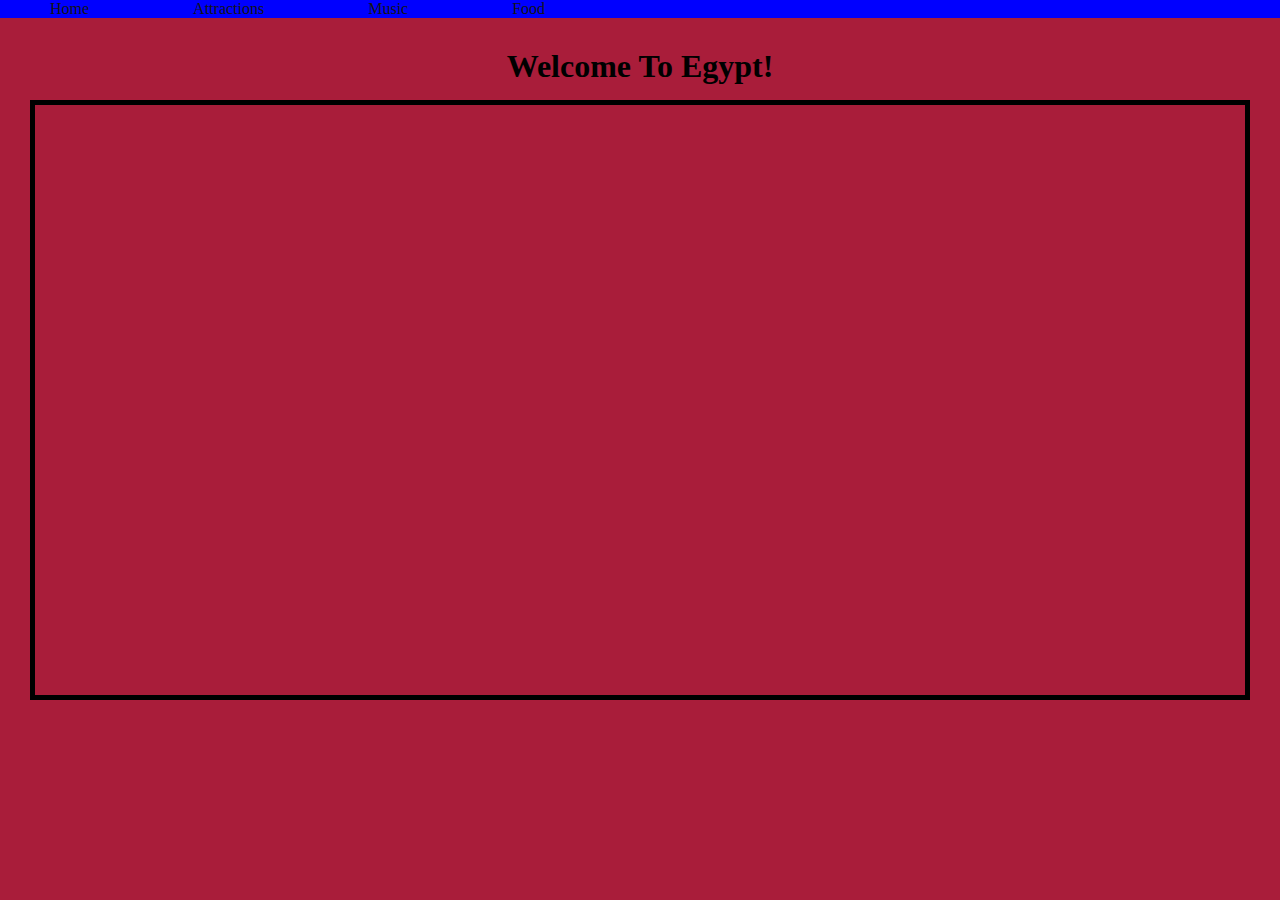
<file: h4/index.html>
<!DOCTYPE html>
<html lang="en">
<head>
    <meta charset="UTF-8">
    <meta name="viewport" content="width=device-width, initial-scale=1.0">
    <title>Document</title>
    <link rel="stylesheet" href="style.css">
</head>
<nav>
    <ul>
        <li><a href="">Home</a></li>
        <li><a href="attractions.html">attractions</a></li>
        <li><a href="music.html">music</a></li>
        <li><a href="food.html">food</a></li>
    </ul>
</nav>
<body class="Egypt">
    
    <main>
        <h1 >Welcome To Egypt!</h1>
        <iframe width="100%" height="600px" src="https://www.youtube.com/embed/BapSQFJPMM0?si=BSa7n4iyqVEES90I" title="YouTube video player" frameborder="0" allow="accelerometer; autoplay; clipboard-write; encrypted-media; gyroscope; picture-in-picture; web-share" referrerpolicy="strict-origin-when-cross-origin" allowfullscreen></iframe>
    </main>
    
</body>
</html>
</file>
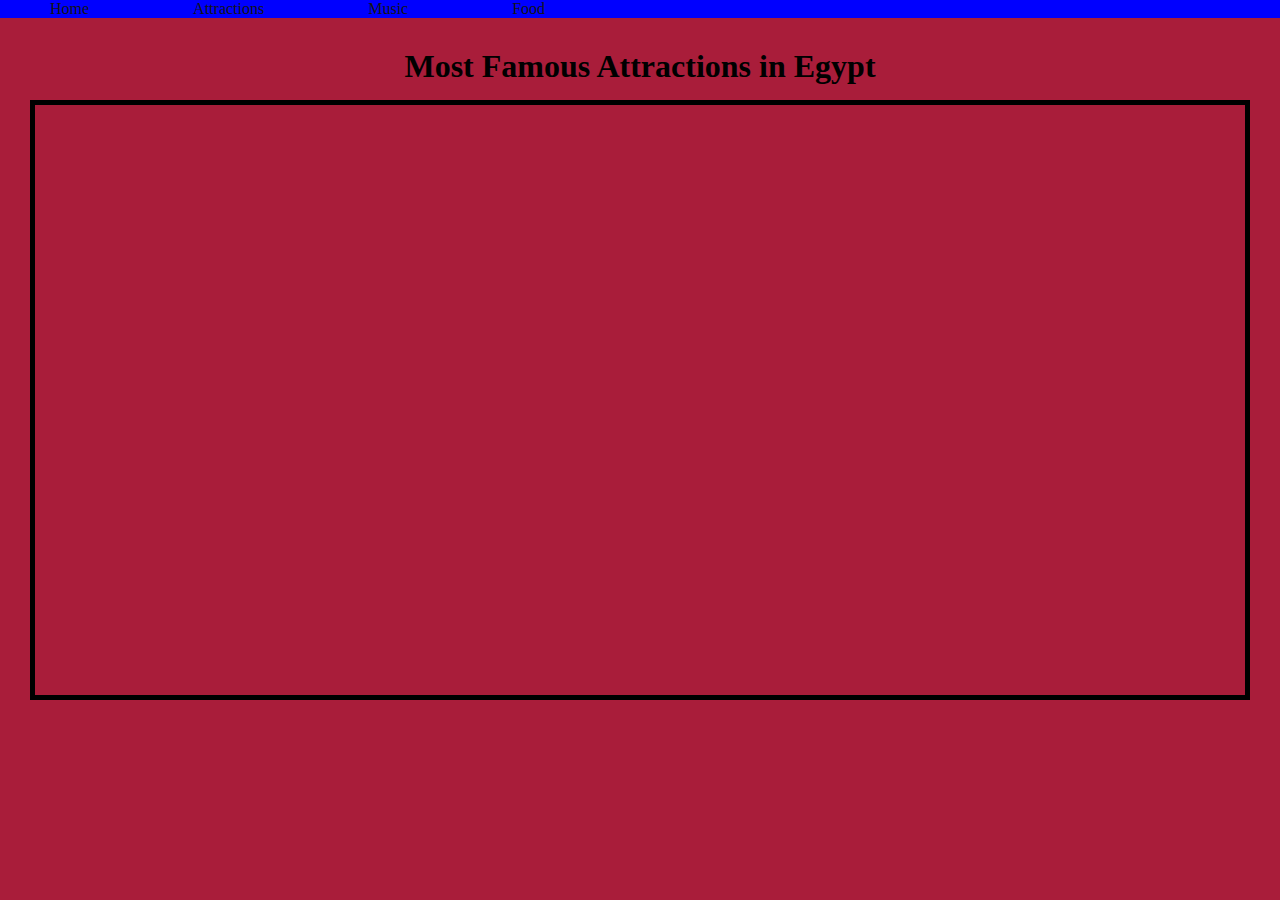
<file: h4/attractions.html>
<!DOCTYPE html>
<html lang="en">
<head>
    <meta charset="UTF-8">
    <meta name="viewport" content="width=device-width, initial-scale=1.0">
    <title>Document</title>
    <link rel="stylesheet" href="style.css">
</head>
<nav >
    <ul>
        <li><a href="index.html">Home</a></li>
        <li><a href="">attractions</a></li>
        <li><a href="music.html">music</a></li>
        <li><a href="food.html">food</a></li>

    </ul>
</nav>
<body class="Egypt">
    
    <main>
        <h1>Most Famous Attractions in Egypt</h1> 
        <iframe width="100%" height="600px" src="https://www.youtube.com/embed/rsv4drcgHys?si=kd_UWDiG0K4Egl5I" title="YouTube video player" frameborder="0" allow="accelerometer; autoplay; clipboard-write; encrypted-media; gyroscope; picture-in-picture; web-share" referrerpolicy="strict-origin-when-cross-origin" allowfullscreen></iframe>
    </main>
    
</body>
</html>
</file>
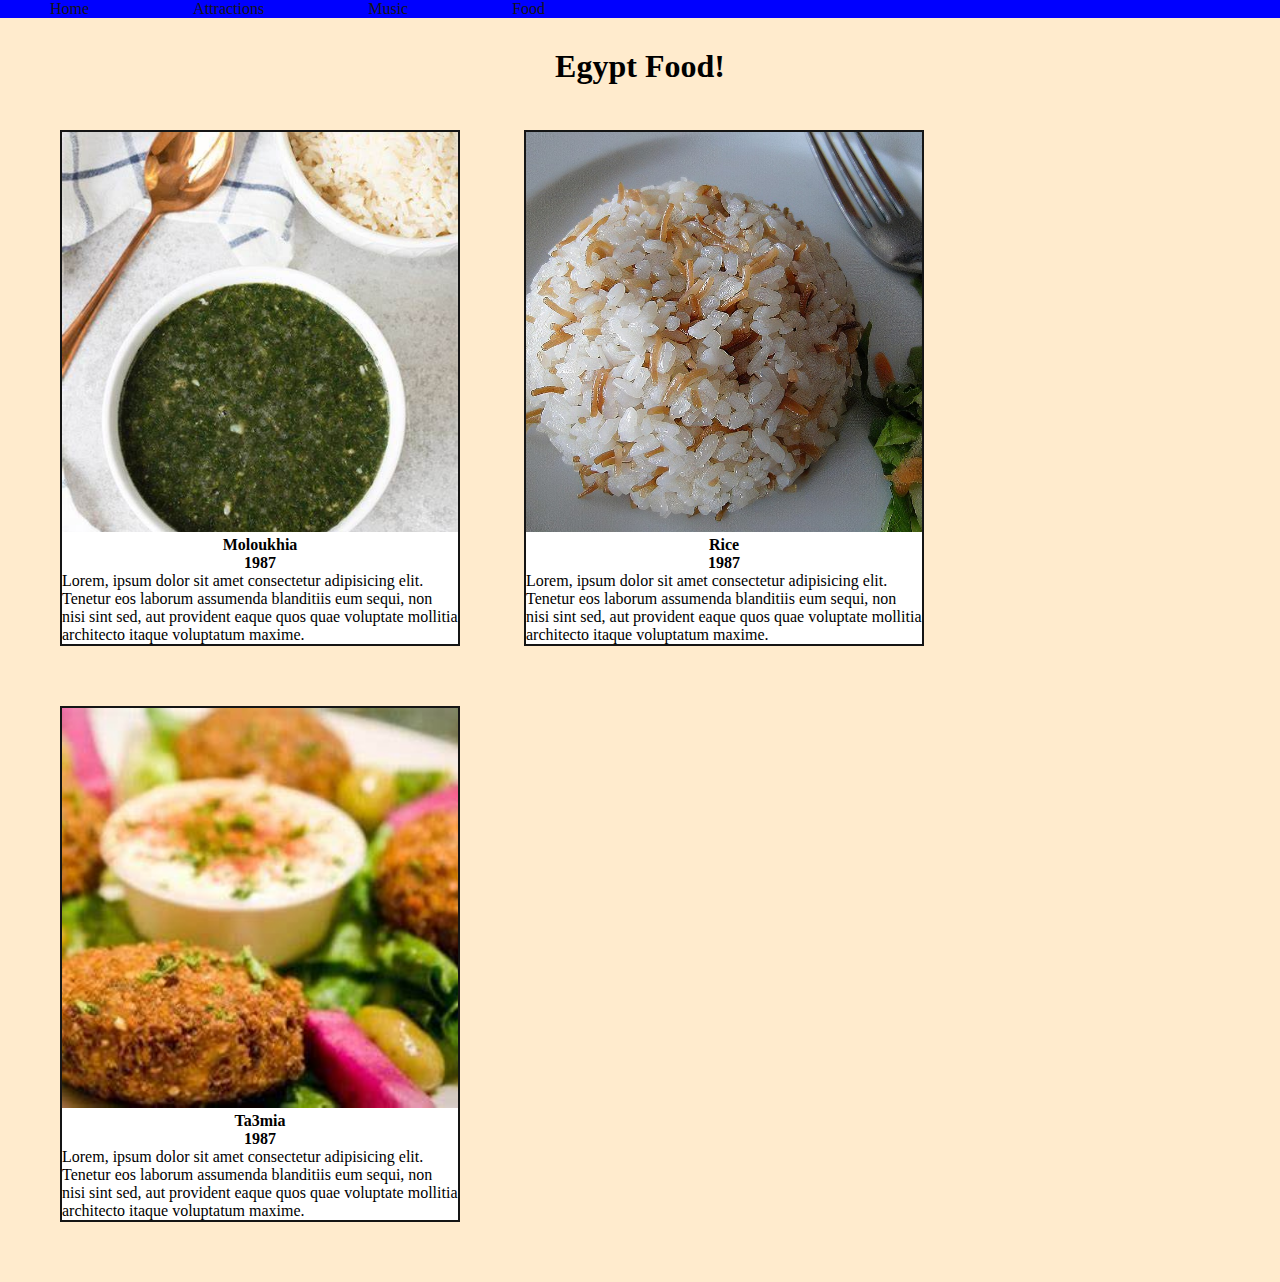
<file: h4/food.html>
<!DOCTYPE html>
<html lang="en">
<head>
    <meta charset="UTF-8">
    <meta name="viewport" content="width=device-width, initial-scale=1.0">
    <title>Document</title>
    <link rel="stylesheet" href="style.css">
</head>
<nav >
    <ul>
        <li><a href="index.html">Home</a></li>
        <li><a href="attractions.html">attractions</a></li>
        <li><a href="music.html">music</a></li>
        <li><a href="">food</a></li>

    </ul>
</nav>
    <main>
        <h1>Egypt Food!</h1>
        <article class="food">
            <img src="OIP.jpeg" alt="">
            <h3>Moloukhia</h3>
            <h5>1987</h5>
            <p>
                Lorem, ipsum dolor sit amet consectetur adipisicing elit. Tenetur eos laborum assumenda blanditiis eum sequi, non nisi sint sed, aut provident eaque quos quae voluptate mollitia architecto itaque voluptatum maxime.
            </p>     
        </article>
        <article class="food">
            <img src="R.jpeg" alt="">
            <h3> Rice</h3>
            <h5>1987</h5>
            <p>
                Lorem, ipsum dolor sit amet consectetur adipisicing elit. Tenetur eos laborum assumenda blanditiis eum sequi, non nisi sint sed, aut provident eaque quos quae voluptate mollitia architecto itaque voluptatum maxime.
            </p>     
        </article>
        <article class="food">
            <img src="OIP (1).jpeg" alt="">
            <h3>Ta3mia</h3>
            <h5>1987</h5>
            <p>
                Lorem, ipsum dolor sit amet consectetur adipisicing elit. Tenetur eos laborum assumenda blanditiis eum sequi, non nisi sint sed, aut provident eaque quos quae voluptate mollitia architecto itaque voluptatum maxime.
            </p>     
        </article>
    </main>
</body>
</html>
</file>
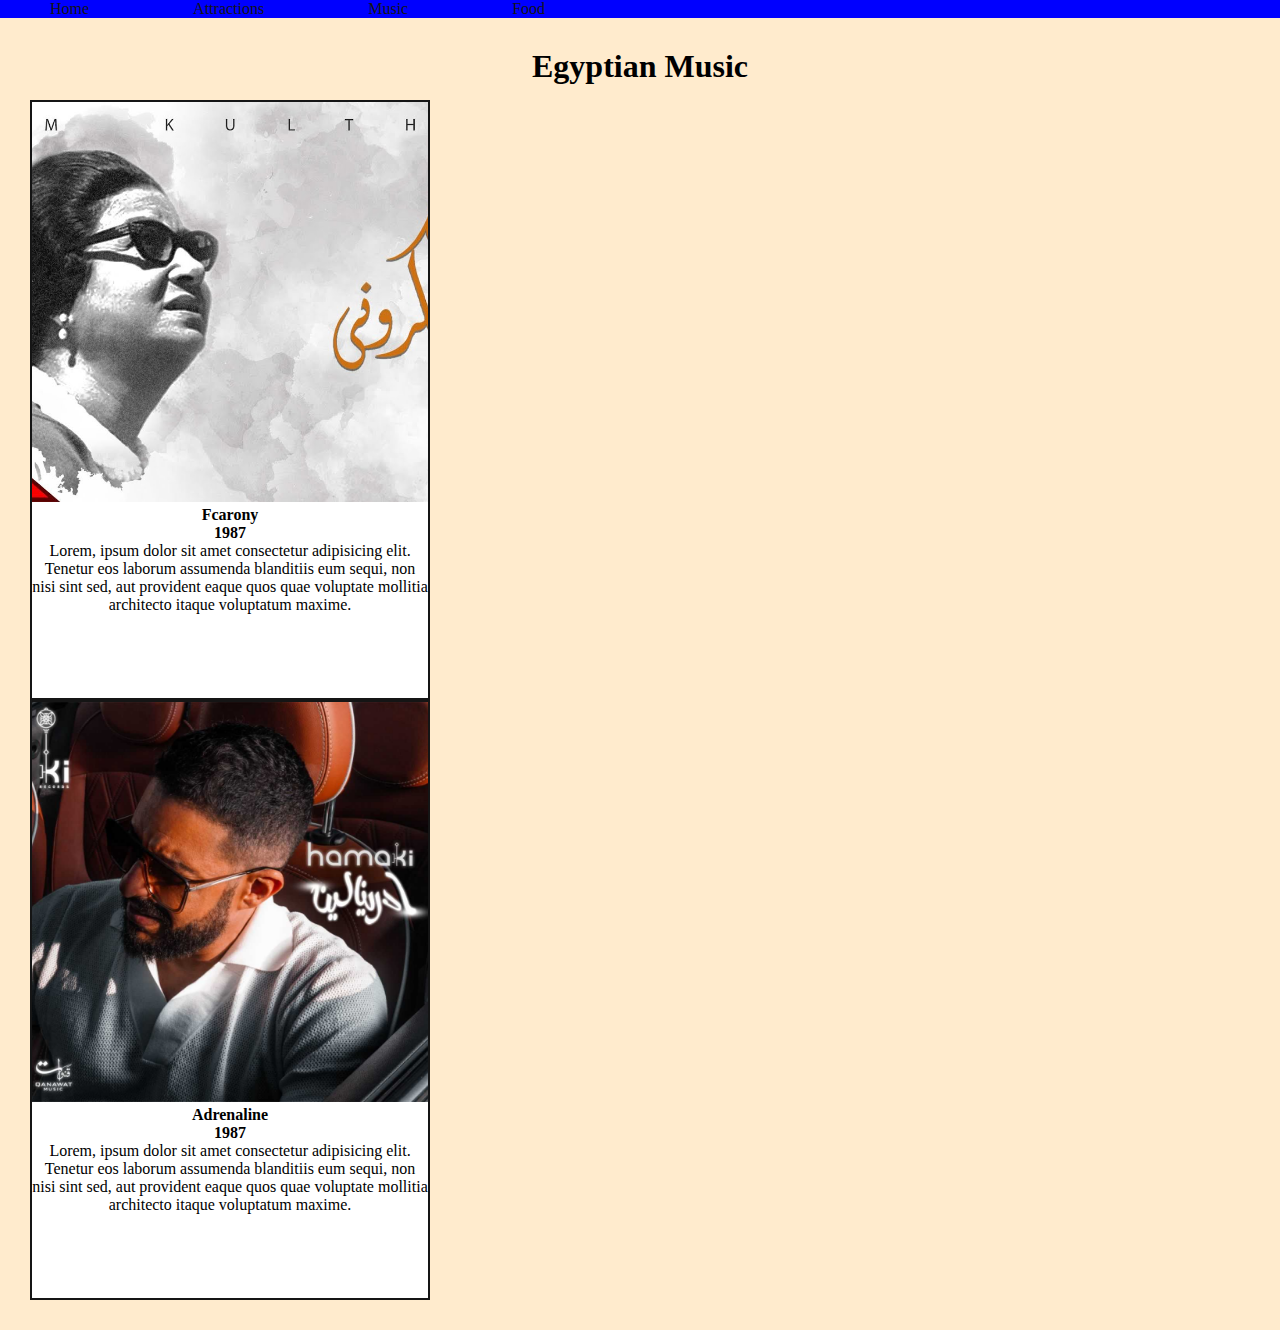
<file: h4/music.html>
<!DOCTYPE html>
<html lang="en">
<head>
    <meta charset="UTF-8">
    <meta name="viewport" content="width=device-width, initial-scale=1.0">
    <title>Egyptian Music</title>
    <link rel="stylesheet" href="style.css">
</head>
<nav id="ff">
    <ul>
        <li><a href="index.html">Home</a></li>
        <li><a href="attractions.html">attractions</a></li>
        <li><a href="">music</a></li>
        <li><a href="food.html">food</a></li>

    </ul>
</nav>
<body>
    
    <main >
        <h1>Egyptian Music</h1>
        <article class="music">
            <img src="maxresdefault.jpg" alt="">
            <h3>Fcarony</h3>
            <h5>1987</h5>
            <p>
                Lorem, ipsum dolor sit amet consectetur adipisicing elit. Tenetur eos laborum assumenda blanditiis eum sequi, non nisi sint sed, aut provident eaque quos quae voluptate mollitia architecto itaque voluptatum maxime.
            </p>  
        </article>
        <article class="music">
            <img src="adrinaline.jpg" alt="">
            <h3>Adrenaline</h3>
            <h5>1987</h5>
            <p>
                Lorem, ipsum dolor sit amet consectetur adipisicing elit. Tenetur eos laborum assumenda blanditiis eum sequi, non nisi sint sed, aut provident eaque quos quae voluptate mollitia architecto itaque voluptatum maxime. </p>  
        </article>
        
    </main>
    
</body>
</html>
</file>
<file: h4/style.css>
.Egypt{
    border: #151515;
    background-color: #A91D3A;

}
body{
    background-color: blanchedalmond;
}
*{
    margin: 0;
    padding: 0;
    box-sizing: border-box;
}
h1{
    text-align: center;
    margin-bottom: 15px;
}
iframe{
    border: 5px solid black;
}

nav{
    background-color:blue ;
}
a{
    text-decoration: none;
    color: #151515;
    
}
ul{
    list-style: none;
}
ul li{
    text-align: center;
    display: inline-block;
    padding-left: 50px;
    padding-right: 50px;
}
li a{
    text-transform: capitalize;

}
main{
    padding :30px;
    display: inline block;
}
/*Music Section */


 .music{
    background-color: white;
    text-align: center;
    width: 400px;
    height: 600px;
    border: 2px solid #151515;
    
}

 .music img{
    width: 100%;
    object-fit: cover;
    height: 400px;
    margin: 0;
}

h3{
    font-size: medium;
    text-align: center;
}
h5{
    font-size: medium;
    text-align: center;
}
/*Food Section */

.food{
    background-color: white;
    width: 400px;
    border: 2px solid #151515;
    display:inline-block;
    margin: 30px;
}
.food img{
    width: 100%;
    height: 400px ;
    object-fit: cover;
}
.food h3{
    font-size: medium;
    text-align: center;
}
.food h5{
    font-size: medium;
    text-align: center;
}
</file>
